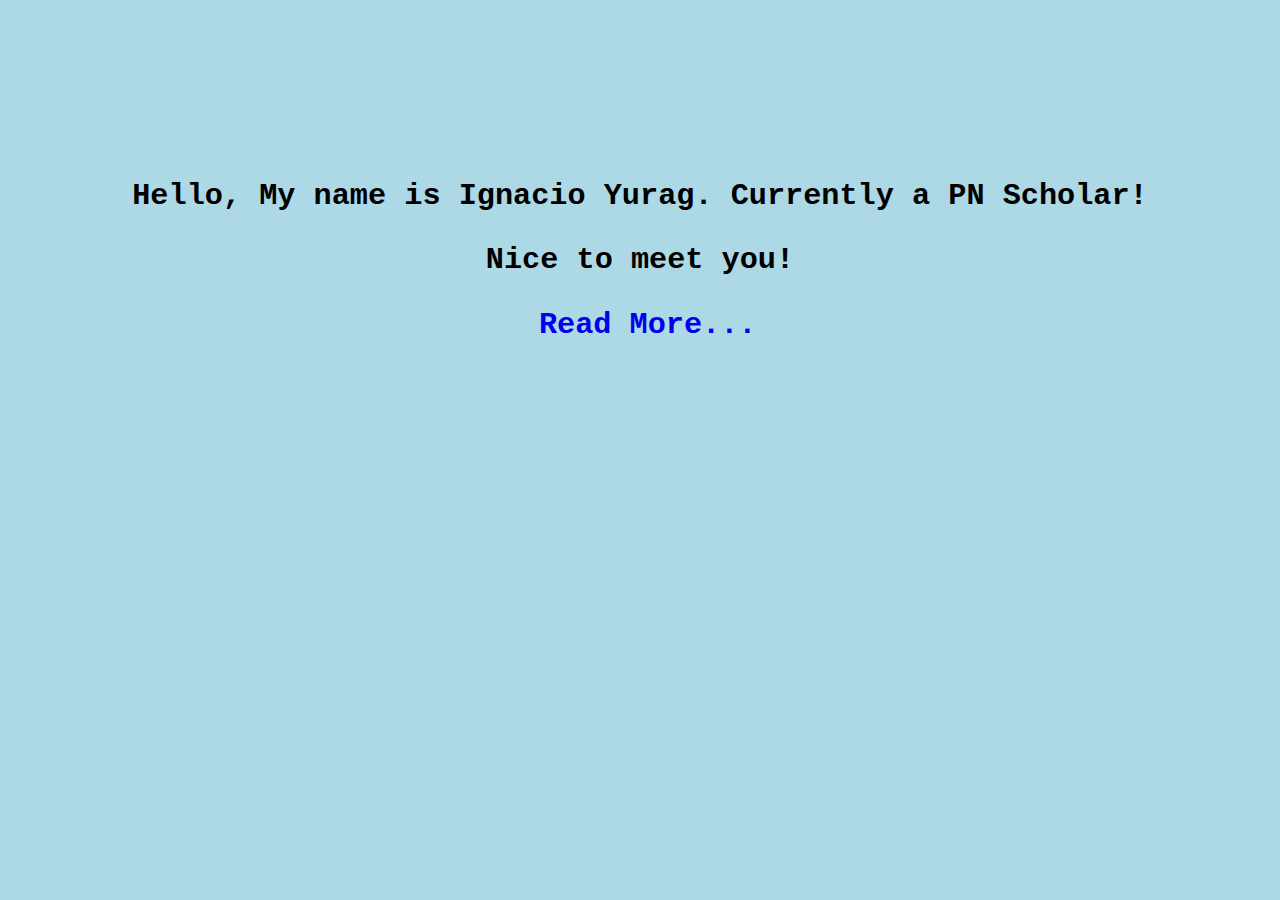
<file: index.html>
<!DOCTYPE html>
<html lang="en">
<head>
    <meta charset="UTF-8">
    <meta http-equiv="X-UA-Compatible" content="IE=edge">
    <meta name="viewport" content="width=device-width, initial-scale=1.0">
    <link rel="stylesheet" href="my.css">
    <title>Sample neh siya!</title>
</head>
<body>
    <center>Hello, My name is Ignacio Yurag. Currently a PN Scholar! <p class="nice">Nice to meet you!</p></center>
    <a href="about.html" class="more">Read More...</a>
</body>
</html>
</file>
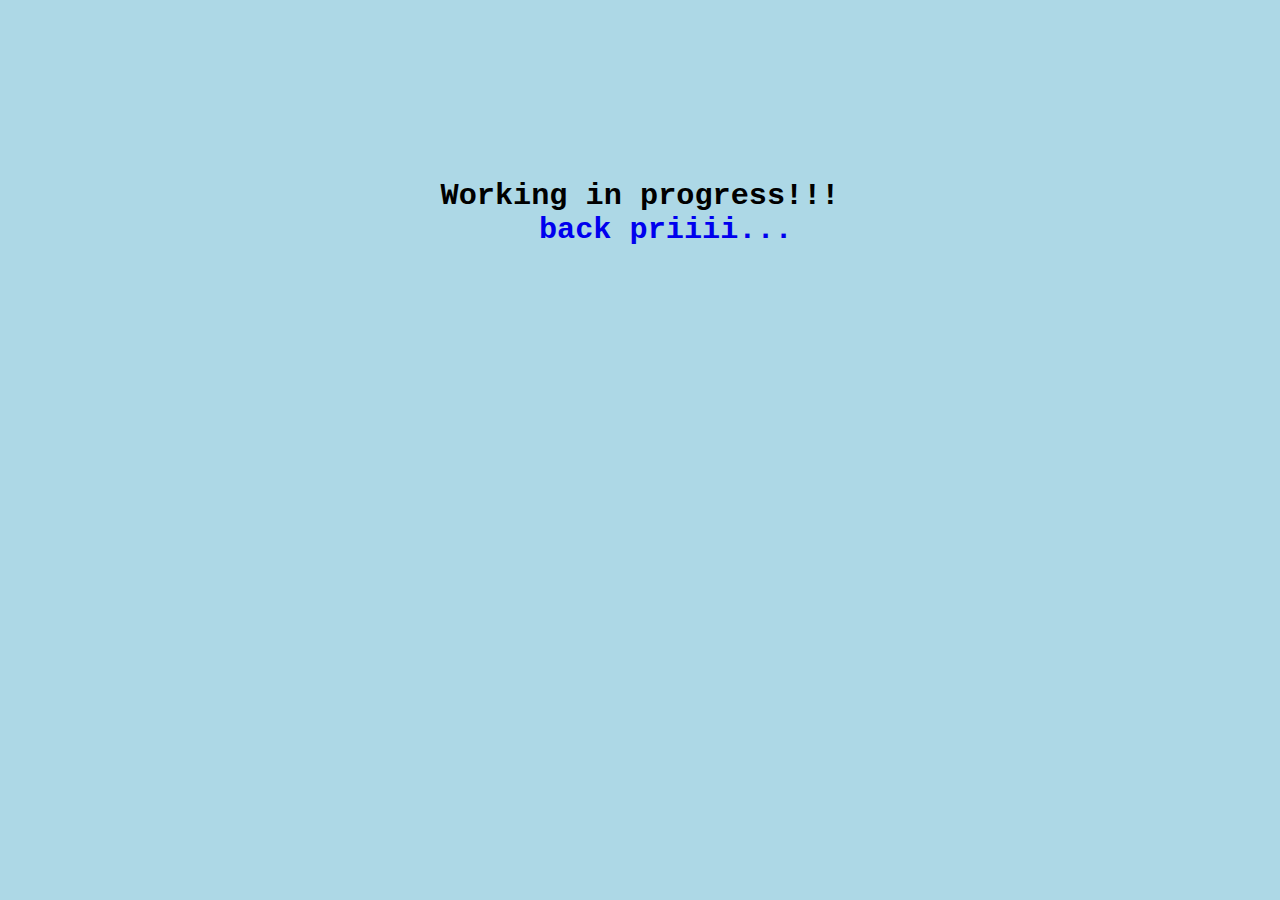
<file: about.html>
<!DOCTYPE html>
<html lang="en">
<head>
    <meta charset="UTF-8">
    <meta http-equiv="X-UA-Compatible" content="IE=edge">
    <meta name="viewport" content="width=device-width, initial-scale=1.0">
    <link rel="stylesheet" href="my.css">
    <title>Oki</title>
</head>
<body>
    <Center>Working in progress!!!</Center>
    <a href="index.html" class="more">back priiii...</a>
</body>
</html>
</file>
<file: my.css>
*{
    padding: 0%;
    font-family: 'Courier New', Courier, monospace;
    font-size: 8mm;
    font-weight: bold;
}
body{
    background: lightblue;
    margin-top: 14%;
}
.more{
    text-decoration: none;
    margin-left: 42%;
}
</file>
